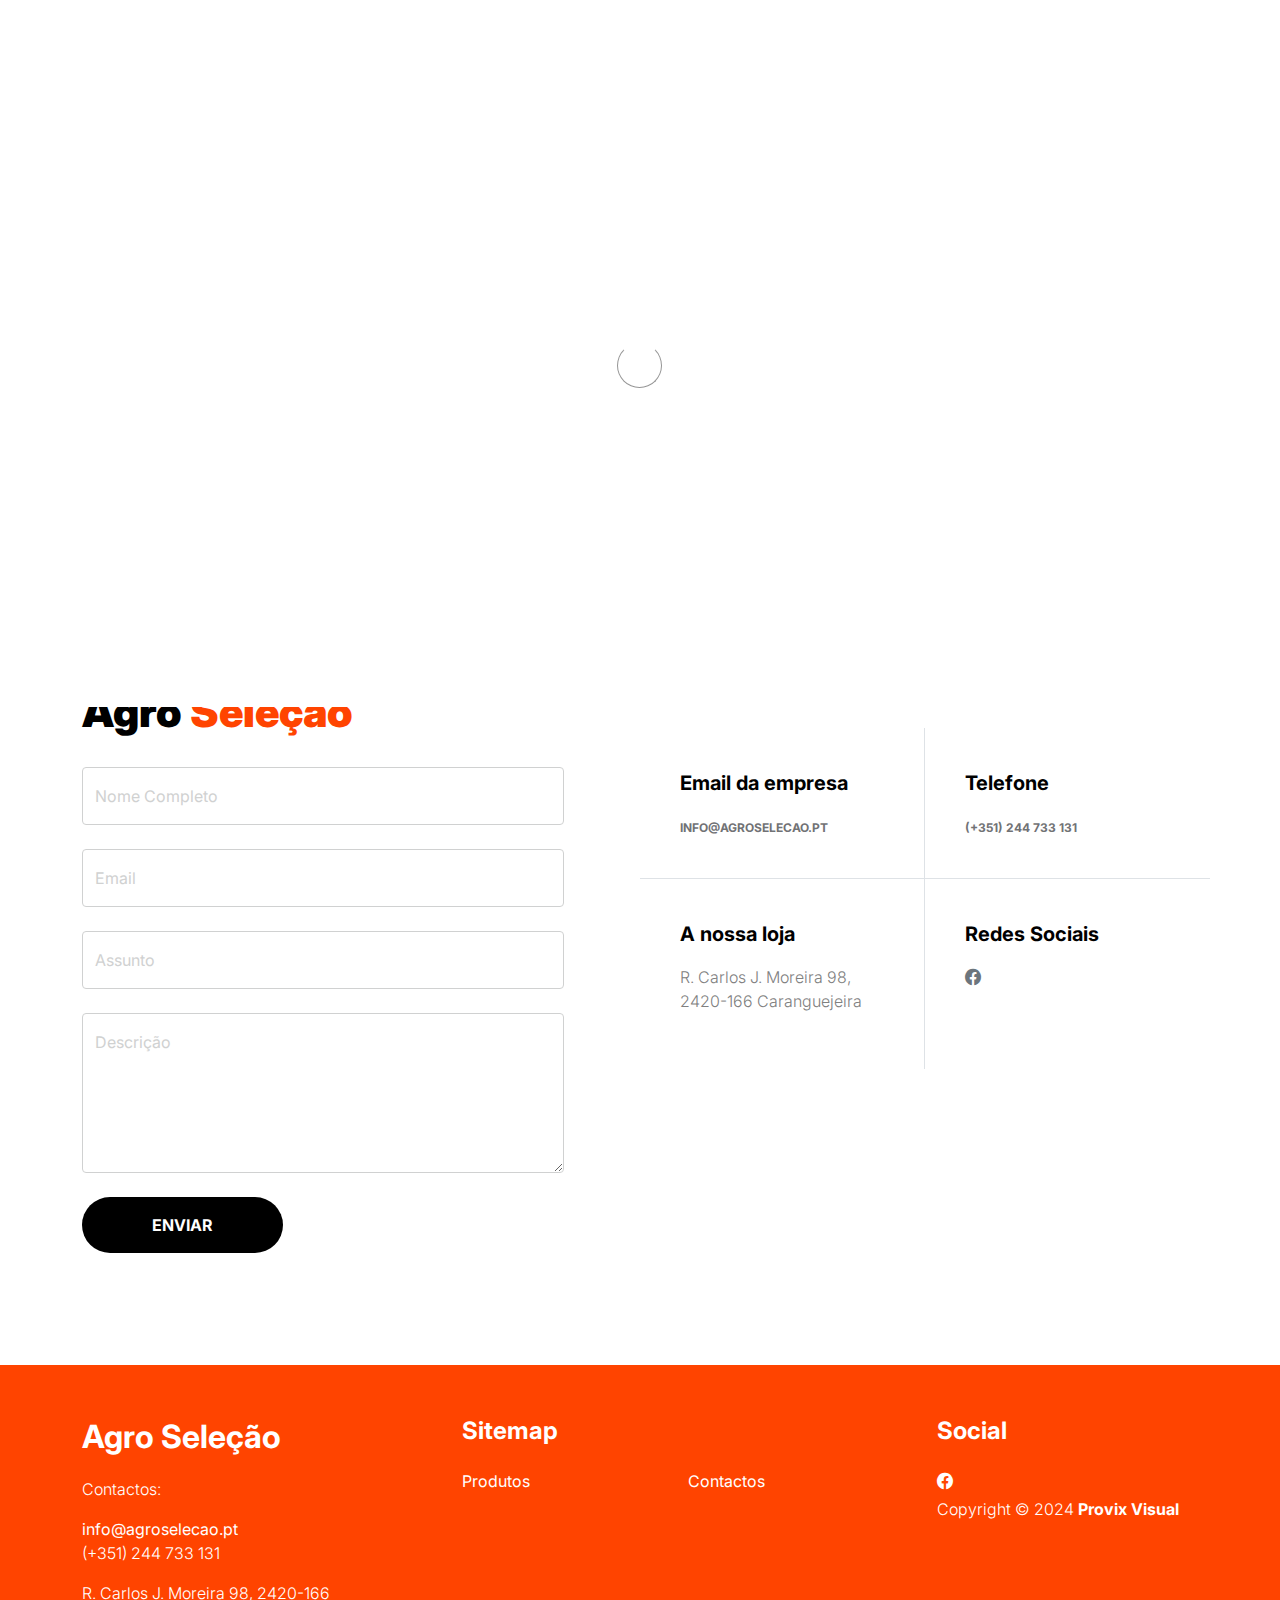
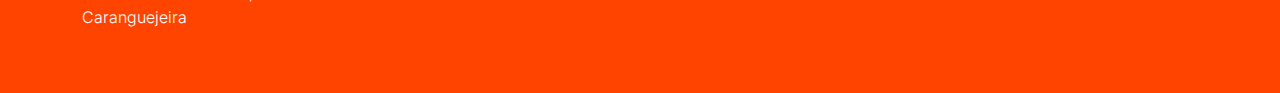
<file: contact.html>
<!doctype html>
<html lang="en">
    <head>
        <meta charset="utf-8">
        <meta name="viewport" content="width=device-width, initial-scale=1">

        <meta name="description" content="">
        <meta name="author" content="">

        <title>AgroSeleção - Contactos</title>

        <!-- CSS FILES -->
        <link rel="preconnect" href="https://fonts.googleapis.com">

        <link rel="preconnect" href="https://fonts.gstatic.com" crossorigin>

        <link href="https://fonts.googleapis.com/css2?family=Inter:wght@100;300;400;700;900&display=swap" rel="stylesheet">

        <link href="css/bootstrap.min.css" rel="stylesheet">
        <link href="css/bootstrap-icons.css" rel="stylesheet">

        <link rel="stylesheet" href="css/slick.css"/>

        <link href="css/tooplate-little-fashion.css" rel="stylesheet">
        
<!--

Tooplate 2127 Little Fashion

https://www.tooplate.com/view/2127-little-fashion

-->
    </head>
    
    <body>
        <div class="banner">
            <span>Oferta Especial na compra de Pallets</span>
            <a href="products.html#produto-destaque" class="button">Saber Mais</a>
        </div>

        <section class="preloader">
            <div class="spinner">
                <span class="sk-inner-circle"></span>
            </div>
        </section>
    
        <main>

            <nav class="navbar navbar-expand-lg">
                <div class="container">
                    <button class="navbar-toggler" type="button" data-bs-toggle="collapse" data-bs-target="#navbarNav" aria-controls="navbarNav" aria-expanded="false" aria-label="Toggle navigation">
                        <span class="navbar-toggler-icon"></span>
                    </button>

                    <a class="navbar-brand" href="index.html">
                        <img src="images/logo.png" alt="Agro Seleção" style="height: 45px;">
                    </a>                    
                    

                    <div class="d-lg-none">
                        <a href="sign-in.html" class="bi-person custom-icon me-3"></a>

                        <a href="product-detail.html" class="bi-bag custom-icon"></a>
                    </div>

                    <div class="collapse navbar-collapse" id="navbarNav">
                        <ul class="navbar-nav mx-auto">
                            <li class="nav-item">
                                <a class="nav-link active" href="index.html">Início</a>
                            </li>

                            <li class="nav-item">
                                <a class="nav-link" href="products.html">Produtos</a>
                            </li>

                            <li class="nav-item">
                                <a class="nav-link" href="contact.html">Contactos</a>
                            </li>
                        </ul>
                    </div>
                </div>
            </nav>

            <header class="site-header section-padding-img site-header-image">
                <div class="container">
                    <div class="row">

                        <div class="col-lg-10 col-12 header-info">
                            <h1>
                                <span class="d-block text-primary">Contacta</span>
                                <span class="d-block text-dark">a nossa Equipa</span>
                            </h1>
                        </div>
                    </div>
                </div>

                <img src="images/equipa.jpg" class="header-image img-fluid" alt="">
            </header>

            <section class="contact section-padding">
                <div class="container">
                    <div class="row">
                        
                        <div class="col-lg-6 col-12">
                            <h2 class="mb-4">Agro <span>Seleção</span></h2>

                            <form class="contact-form me-lg-5 pe-lg-3" role="form">

                                <div class="form-floating">
                                    <input type="text" name="name" id="name" class="form-control" placeholder="Full name" required>

                                    <label for="name">Nome Completo</label>
                                </div>

                                <div class="form-floating my-4">
                                    <input type="email" name="email" id="email" pattern="[^ @]*@[^ @]*" class="form-control" placeholder="Email address" required>

                                    <label for="email">Email</label>
                                </div>
                                
                                <div class="form-floating my-4">
                                    <input type="subject" name="subject" id="subject"class="form-control" placeholder="Subject" required>

                                    <label for="subject">Assunto</label>
                                </div>

                                <div class="form-floating mb-4">
                                    <textarea id="message" name="message" class="form-control" placeholder="Leave a comment here" required style="height: 160px"></textarea>

                                    <label for="message">Descrição</label>
                                </div>

                                <div class="col-lg-5 col-6">
                                    <button type="submit" class="form-control">Enviar</button>
                                </div>
                            </form>
                        </div>

                        <div class="col-lg-6 col-12 mt-5 ms-auto">
                            <div class="row">
                                <div class="col-6 border-end contact-info">
                                    <h6 class="mb-3">Email da empresa</h6>

                                    <a href="mailto:info@agroselecao.pt" class="custom-link">
                                        info@agroselecao.pt
                                        <i class="bi-arrow-right ms-2"></i>
                                    </a>
                                </div>

                                <div class="col-6 contact-info">
                                	<h6 class="mb-3">Telefone</h6>

                                    <a href="" class="custom-link">
                                        (+351) 244 733 131
                                        <i class="bi-arrow-right ms-2"></i>
                                    </a>
                                </div>

                                <div class="col-6 border-top border-end contact-info">
                                    <h6 class="mb-3">A nossa loja</h6>

                                    <p class="copyright-text" style="color: grey;">R. Carlos J. Moreira 98, 2420-166 Caranguejeira</p>
                                </div>

                                <div class="col-6 border-top contact-info">
                                    <h6 class="mb-3">Redes Sociais</h6>

                                    <ul class="social-icon">

                                        <li><a href="#" class="social-icon-link bi-facebook"></a></li>
                                    </ul>
                                </div>
                            </div>
                        </div>

                    </div>
                </div>
            </section>
        </main>

        <footer class="site-footer" style="color: white;">
            <div class="container">
                <div class="row">
        
                    <div class="col-lg-3 col-10 me-auto mb-4">
                        <h4 class="text-white mb-3">Agro Seleção</h4>
                        <p class="copyright-text" style="color: white;">Contactos:</p>
                        <a href="mailto:info@agroselecao.pt" class="copyright-text" style="color: white;">
                            info@agroselecao.pt
                        </a>
                        <p class="copyright-text" style="color: white;">(+351) 244 733 131</p>
                        <p class="copyright-text" style="color: white;">R. Carlos J. Moreira 98, 2420-166 Caranguejeira</p>
        
                        
                        <br>
                    </div>
        
                    <div class="col-lg-5 col-8">
                        <h5 class="text-white mb-3">Sitemap</h5>
        
                        <ul class="footer-menu d-flex flex-wrap">
                            <li class="footer-menu-item"><a href="about.html" class="footer-menu-link" style="color: white;">Produtos</a></li>
                            <li class="footer-menu-item"><a href="#" class="footer-menu-link" style="color: white;">Contactos</a></li>
                        </ul>
                    </div>
        
                    <div class="col-lg-3 col-4">
                        <h5 class="text-white mb-3">Social</h5>
        
                        <ul class="social-icon">
                            <li><a href="#" class="social-icon-link bi-facebook" style="color: white;"></a></li>
                        </ul>
                        <p class="copyright-text" style="color: white;">Copyright © 2024 <strong>Provix Visual</strong></p>
                    </div>
        
                </div>
            </div>
        </footer>

        <!-- JAVASCRIPT FILES -->
        <script src="js/jquery.min.js"></script>
        <script src="js/bootstrap.bundle.min.js"></script>
        <script src="js/Headroom.js"></script>
        <script src="js/jQuery.headroom.js"></script>
        <script src="js/slick.min.js"></script>
        <script src="js/custom.js"></script>
    </body>
</html>
</file>
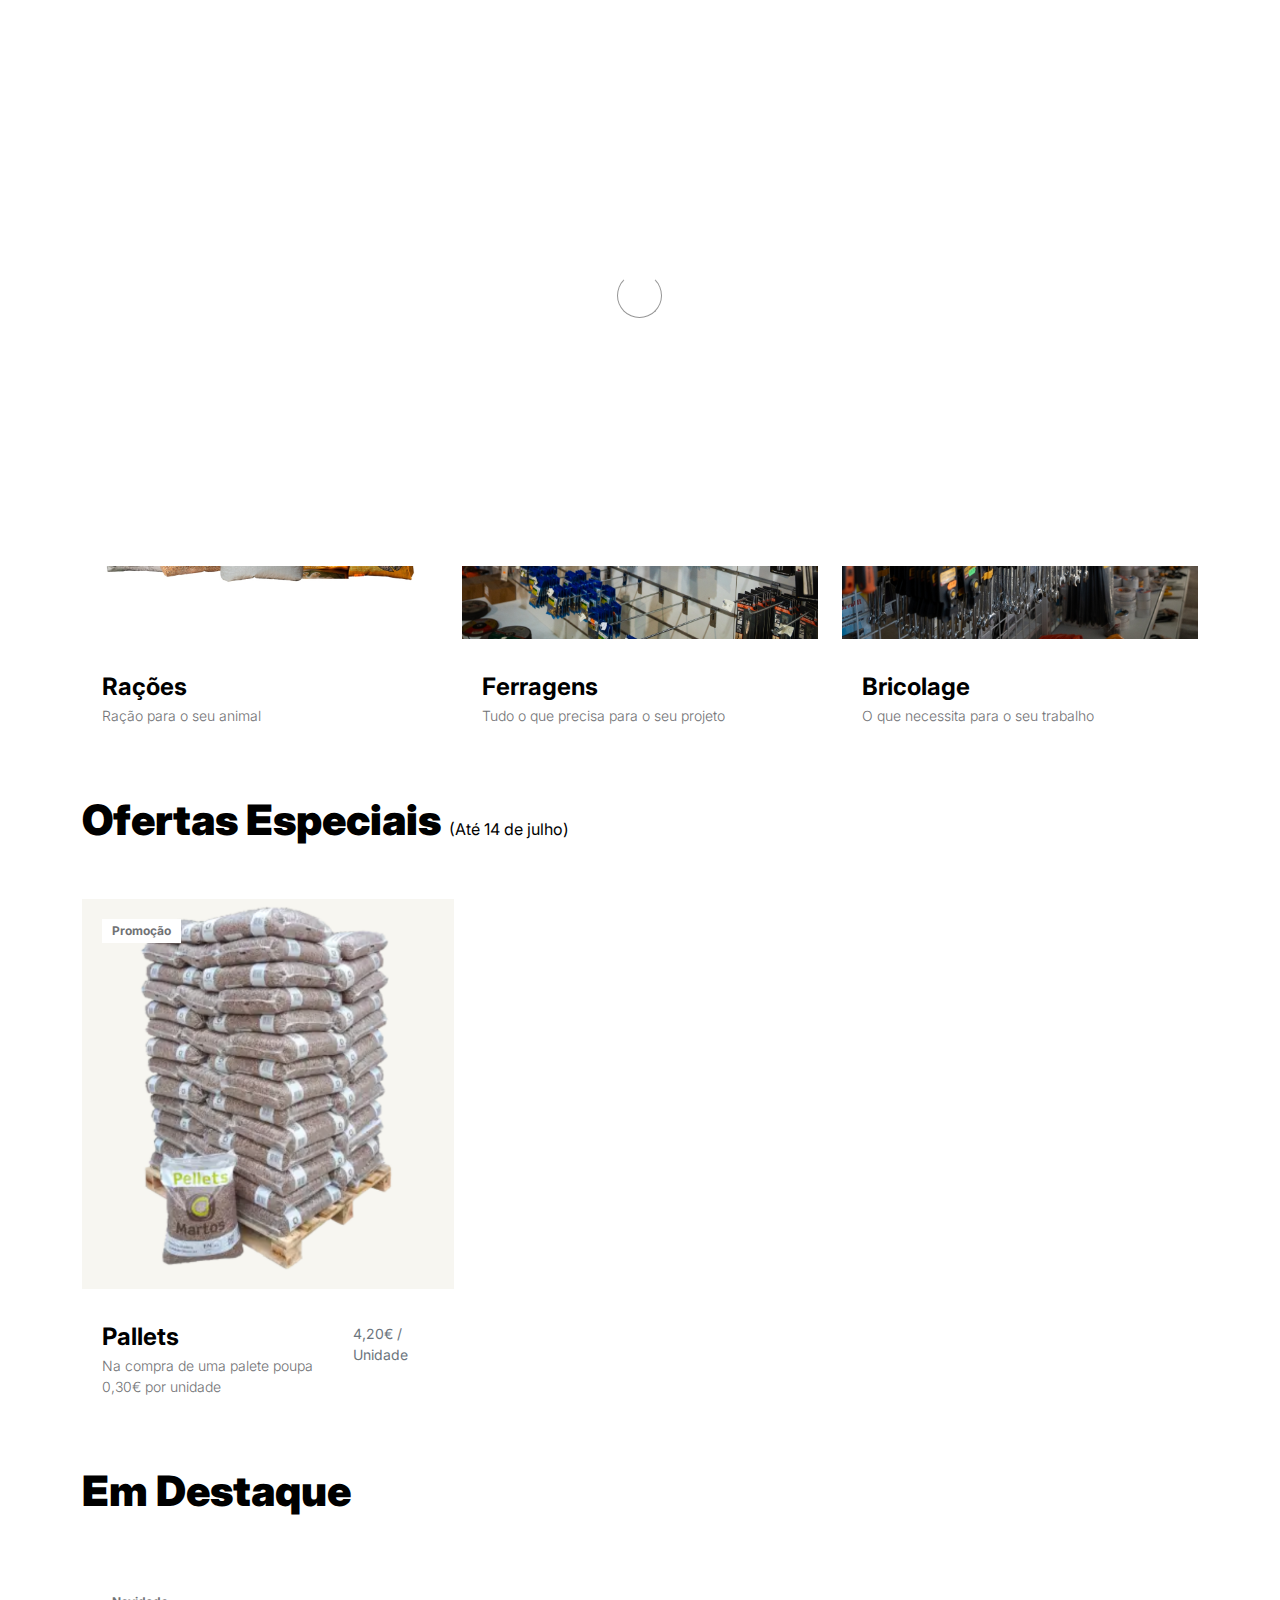
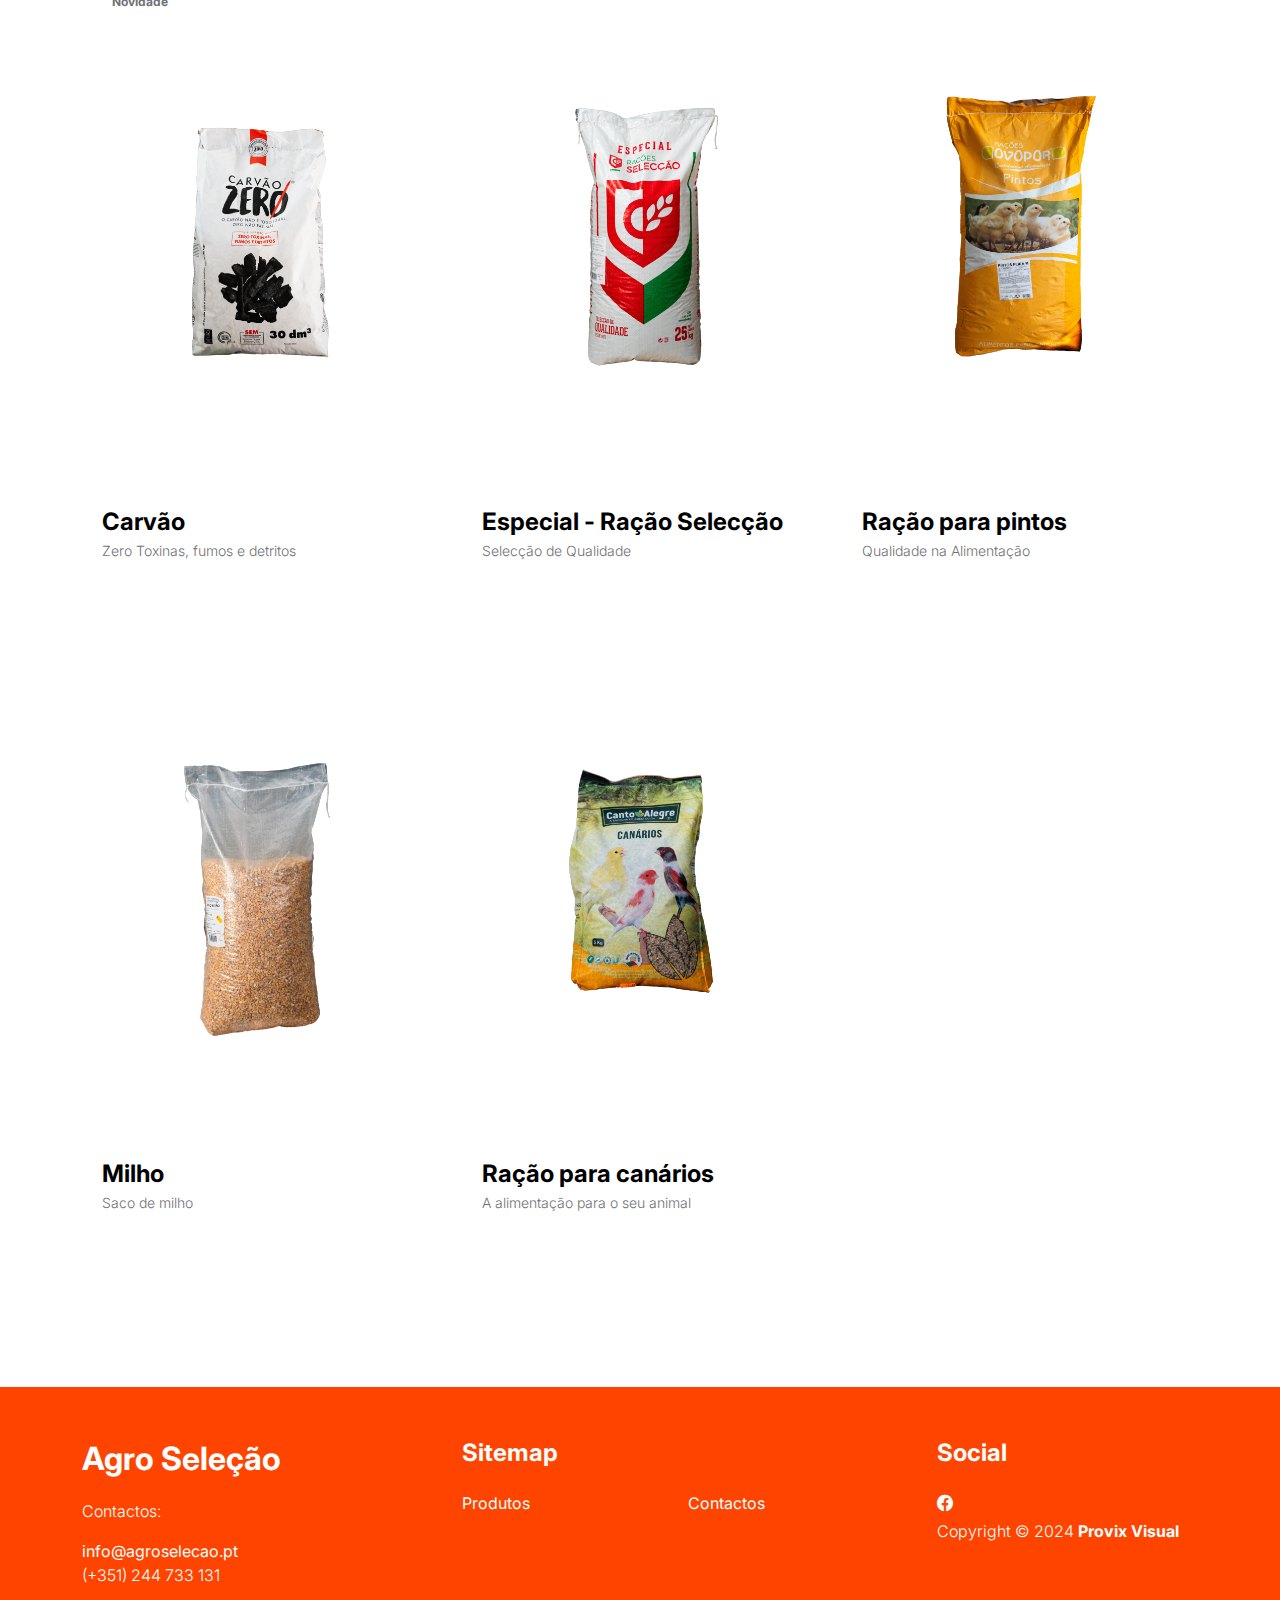
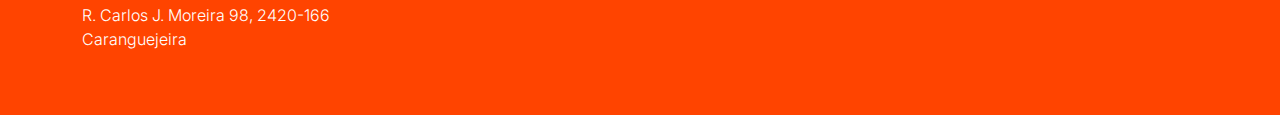
<file: products.html>
<!doctype html>
<html lang="en">
    <head>
        <meta charset="utf-8">
        <meta name="viewport" content="width=device-width, initial-scale=1">

        <meta name="description" content="">
        <meta name="author" content="">

        <title>AgroSeleção - Produtos</title>

        <!-- CSS FILES -->
        <link rel="preconnect" href="https://fonts.googleapis.com">

        <link rel="preconnect" href="https://fonts.gstatic.com" crossorigin>

        <link href="https://fonts.googleapis.com/css2?family=Inter:wght@100;300;400;700;900&display=swap" rel="stylesheet">

        <link href="css/bootstrap.min.css" rel="stylesheet">
        <link href="css/bootstrap-icons.css" rel="stylesheet">

        <link rel="stylesheet" href="css/slick.css"/>

        <link href="css/tooplate-little-fashion.css" rel="stylesheet">
    
    </head>
    
    <body>
        <div class="banner">
            <span>Oferta Especial na compra de Pallets</span>
            <a href="#produto-destaque" class="button">Saber Mais</a>
        </div>

        <section class="preloader">
            <div class="spinner">
                <span class="sk-inner-circle"></span>
            </div>
        </section>
    
        <main>

            <nav class="navbar navbar-expand-lg">
                <div class="container">
                    <button class="navbar-toggler" type="button" data-bs-toggle="collapse" data-bs-target="#navbarNav" aria-controls="navbarNav" aria-expanded="false" aria-label="Toggle navigation">
                        <span class="navbar-toggler-icon"></span>
                    </button>

                    <a class="navbar-brand" href="index.html">
                        <img src="images/logo.png" alt="Agro Seleção" style="height: 45px;">
                    </a>                    
                    

                    <div class="d-lg-none">
                        <a href="sign-in.html" class="bi-person custom-icon me-3"></a>

                        <a href="product-detail.html" class="bi-bag custom-icon"></a>
                    </div>

                    <div class="collapse navbar-collapse" id="navbarNav">
                        <ul class="navbar-nav mx-auto">
                            <li class="nav-item">
                                <a class="nav-link active" href="index.html">Início</a>
                            </li>

                            <li class="nav-item">
                                <a class="nav-link" href="products.html">Produtos</a>
                            </li>

                            <li class="nav-item">
                                <a class="nav-link" href="contact.html">Contactos</a>
                            </li>
                        </ul>
                    </div>
                </div>
            </nav>

            <section class="products section-padding">
                <div class="container">
                    <div class="row">
                        
                        <div class="col-12" style="margin-top: 60px">
                            <h2 class="mb-5">Categorias</h2>
                        </div>

                        <div class="col-lg-4 col-12 mb-3">
                            <div class="product-thumb">
                                    <img src="images/categorias/racao.jpg" class="img-fluid product-image" alt="">

                                <div class="product-info d-flex">
                                    <div>
                                        <h5 class="product-title mb-0">
                                            <a class="product-title-link">Rações</a>
                                        </h5>

                                        <p class="product-p">Ração para o seu animal</p>
                                    </div>
                                </div>
                            </div>
                        </div>

                        <div class="col-lg-4 col-12 mb-3">
                            <div class="product-thumb">
                                    <img src="images/categorias/ferrgem.jpg" class="img-fluid product-image" alt="">                        

                                <div class="product-info d-flex">
                                    <div>
                                        <h5 class="product-title mb-0">
                                            <a class="product-title-link">Ferragens</a>
                                        </h5>

                                        <p class="product-p">Tudo o que precisa para o seu projeto</p>
                                    </div>

                                </div>
                            </div>
                        </div>

                        <div class="col-lg-4 col-12">
                            <div class="product-thumb">
                                    <img src="images/categorias/bricolage.jpg" class="img-fluid product-image" alt="">


                                <div class="product-info d-flex">
                                    <div>
                                        <h5 class="product-title mb-0">
                                            <a class="product-title-link">Bricolage</a>
                                        </h5>

                                        <p class="product-p">O que necessita para o seu trabalho</p>
                                    </div>

                                </div>
                            </div>
                        </div>

                        <div  id="produto-destaque"  class="col-12">
                            <h2 class="mb-5">Ofertas Especiais  <span class="special-offer-date">(Até 14 de julho)</span></h2>
                        </div>
                        

                        <div class="center-content">
                            <div class="col-lg-4 col-12 mb-3">
                                <div class="product-thumb">
                                    <img src="images/oferta especial/palete.png" class="img-fluid product-image" alt="">
                                    
                                    <div class="product-top d-flex">
                                        <span class="product-alert">Promoção</span>
                                    </div>

                                    <div class="product-info d-flex">
                                        <div>
                                            <h5 class="product-title mb-0">
                                                <a class="product-title-link">Pallets</a>
                                            </h5>
                        
                                            <p class="product-p">Na compra de uma palete poupa 0,30€ por unidade</p>
                                        </div>
                                        <small class="product-price text-muted ms-auto mt-auto mb-5">4,20€ / Unidade</small>
                                    </div>
                                
                                </div>
                            </div>
                        </div>

        

                        <div class="col-12">
                            <h2 class="mb-5">Em Destaque</h2>
                        </div>

                        <div class="col-lg-4 col-12 mb-3">
                            <div class="product-thumb">
                                    <img src="images/destaques/carvao.png" class="img-fluid product-image" alt="">
                                    <div class="product-top d-flex">
                                        <span class="product-alert me-auto">Novidade</span>
                                    </div>

                                <div class="product-info d-flex">
                                    <div>
                                        <h5 class="product-title mb-0">
                                            <a class="product-title-link">Carvão</a>
                                        </h5>

                                        <p class="product-p">Zero Toxinas, fumos e detritos</p>
                                    </div>
                                </div>
                            </div>
                        </div>

                        <div class="col-lg-4 col-12 mb-3">
                            <div class="product-thumb">
                                    <img src="images/destaques/seleccao.png" class="img-fluid product-image" alt="">

                                <div class="product-info d-flex">
                                    <div>
                                        <h5 class="product-title mb-0">
                                            <a  class="product-title-link">Especial - Ração Selecção</a>
                                        </h5>

                                        <p class="product-p">Selecção de Qualidade</p>
                                    </div>
                                </div>
                            </div>
                        </div>

                        <div class="col-lg-4 col-12 mb-3">
                            <div class="product-thumb">
                                    <img src="images/destaques/ovopor_pintos.png" class="img-fluid product-image" alt="">

                                <div class="product-info d-flex">
                                    <div>
                                        <h5 class="product-title mb-0">
                                            <a class="product-title-link">Ração para pintos</a>
                                        </h5>

                                        <p class="product-p">Qualidade na Alimentação</p>
                                    </div>
                                </div>
                            </div>
                        </div>

                        <div class="col-lg-4 col-12 mb-3">
                            <div class="product-thumb">
                                    <img src="images/destaques/milho.png" class="img-fluid product-image" alt="">

                                <div class="product-info d-flex">
                                    <div>
                                        <h5 class="product-title mb-0">
                                            <a class="product-title-link">Milho</a>
                                        </h5>

                                        <p class="product-p">Saco de milho</p>
                                    </div>
                                </div>
                            </div>
                        </div>

                        <div class="col-lg-4 col-12 mb-3">
                            <div class="product-thumb">
                                    <img src="images/destaques/canarios.png" class="img-fluid product-image" alt="">

                                <div class="product-info d-flex">
                                    <div>
                                        <h5 class="product-title mb-0">
                                            <a class="product-title-link">Ração para canários</a>
                                        </h5>

                                        <p class="product-p">A alimentação para o seu animal</p>
                                    </div>
                                </div>
                            </div>
                        </div>

                    </div>
                </div>
            </section>

        </main>

        <footer class="site-footer" style="color: white;">
            <div class="container">
                <div class="row">
        
                    <div class="col-lg-3 col-10 me-auto mb-4">
                        <h4 class="text-white mb-3">Agro Seleção</h4>
                        <p class="copyright-text" style="color: white;">Contactos:</p>
                        <a href="mailto:info@agroselecao.pt" class="copyright-text" style="color: white;">
                            info@agroselecao.pt
                        </a>
                        <p class="copyright-text" style="color: white;">(+351) 244 733 131</p>
                        <p class="copyright-text" style="color: white;">R. Carlos J. Moreira 98, 2420-166 Caranguejeira</p>
        
                        
                        <br>
                    </div>
        
                    <div class="col-lg-5 col-8">
                        <h5 class="text-white mb-3">Sitemap</h5>
        
                        <ul class="footer-menu d-flex flex-wrap">
                            <li class="footer-menu-item"><a href="about.html" class="footer-menu-link" style="color: white;">Produtos</a></li>
                            <li class="footer-menu-item"><a href="#" class="footer-menu-link" style="color: white;">Contactos</a></li>
                        </ul>
                    </div>
        
                    <div class="col-lg-3 col-4">
                        <h5 class="text-white mb-3">Social</h5>
        
                        <ul class="social-icon">
                            <li><a href="#" class="social-icon-link bi-facebook" style="color: white;"></a></li>
                        </ul>
                        <p class="copyright-text" style="color: white;">Copyright © 2024 <strong>Provix Visual</strong></p>
                    </div>
        
                </div>
            </div>
        </footer>

        <!-- JAVASCRIPT FILES -->
        <script src="js/jquery.min.js"></script>
        <script src="js/bootstrap.bundle.min.js"></script>
        <script src="js/Headroom.js"></script>
        <script src="js/jQuery.headroom.js"></script>
        <script src="js/slick.min.js"></script>
        <script src="js/custom.js"></script>

    </body>
</html>
</file>
<file: css/tooplate-little-fashion.css>
/*

Tooplate 2127 Little Fashion

https://www.tooplate.com/view/2127-little-fashion

*/


/*---------------------------------------
  CUSTOM PROPERTIES ( VARIABLES )             
-----------------------------------------*/
:root {
  --white-color:                #FFFFFF;
  --primary-color:              #FF4400;
  --section-bg-color:           #f0f8ff;
  --dark-color:                 #000000;
  --grey-color:                 #d0d1d1;
  --p-color:                    #717275;

  --body-font-family:           'Inter', sans-serif;

  --h5-font-size:               24px;
  --p-font-size:                20px;
  --copyright-text-font-size:   16px;
  --product-link-font-size:     14px;
  --custom-link-font-size:      12px;

  --font-weight-thin:           100;
  --font-weight-light:          300;
  --font-weight-normal:         400;
  --font-weight-bold:           700;
  --font-weight-black:          900;
}

body,
html {
  height: 100%;
}

html {
  scroll-behavior: smooth;
}

@media screen and (prefers-reduced-motion: reduce) {
  html {
    scroll-behavior: auto;
  }
}

body {
    background: var(--white-color);
    font-family: var(--body-font-family);    
    position: relative;
}

/*---------------------------------------
  TYPOGRAPHY               
-----------------------------------------*/

h2,
h3,
h4,
h5,
h6 {
  color: var(--dark-color);
  line-height: inherit;
}

h1,
h2,
h3,
h4,
h5,
h6 {
  font-weight: var(--font-weight-bold);
}

h1,
h2 {
  font-weight: var(--font-weight-black);
}

h1 {
  font-size: 64px;
  line-height: normal;
}

h2 {
  font-size: 42px;
}

h3 {
  font-size: 36px;
}

h4 {
  font-size: 32px;
}

h5 {
  font-size: 24px;
}

h6 {
  font-size: 20px;
}

p {
  color: var(--p-color);
  font-size: var(--p-font-size);
  font-weight: var(--font-weight-light);
}

a, 
button {
  touch-action: manipulation;
  transition: all 0.3s;
}

a {
  color: var(--p-color);
  text-decoration: none;
}

a:hover {
  color: var(--primary-color);
}

.text-primary {
  color: var(--primary-color) !important;
}

::selection {
  background: var(--primary-color);
  color: var(--white-color);
}

/*---------------------------------------
  CUSTOM LINK               
-----------------------------------------*/
.custom-link {
  color: var(--p-color);
  font-size: var(--custom-link-font-size);
  font-weight: var(--font-weight-bold);
  text-transform: uppercase;
  position: relative;
}

.custom-link i {
  position: absolute;
  opacity: 0;
  bottom: 0;
  left: 100%;
  transition: all 0.3s;
  line-height: normal;
}

.custom-link:hover i {
  opacity: 1;
  left: 101%;
}

.lead {
  font-size: 1.5rem;
  font-weight: var(--font-weight-thin);
}

b,
strong {
  font-weight: var(--font-weight-bold);
}

/*---------------------------------------
  PRE LOADER               
-----------------------------------------*/
.preloader {
  position: fixed;
  top: 0;
  left: 0;
  width: 100%;
  height: 100%;
  z-index: 99999;
  display: flex;
  flex-flow: row nowrap;
  justify-content: center;
  align-items: center;
  background: none repeat scroll 0 0 var(--white-color);
}

.spinner {
  border: 1px solid transparent;
  border-radius: 5px;
  position: relative;
}

.spinner::before {
  content: '';
  box-sizing: border-box;
  position: absolute;
  top: 50%;
  left: 50%;
  width: 45px;
  height: 45px;
  margin-top: -10px;
  margin-left: -23px;
  border-radius: 50%;
  border: 1px solid #959595;
  border-top-color: var(--white-color);
  animation: spinner .9s linear infinite;
}

@keyframes spinner {
  to {transform: rotate(360deg);}
}

/*---------------------------------------
  CUSTOM BUTTON & ICON              
-----------------------------------------*/
.custom-btn {
  background: var(--primary-color);
  border-radius: 50px;
  color: var(--white-color);
  font-size: var(--copyright-text-font-size);
  text-transform: uppercase;
  padding: 16.50px 20px;
}

.social-btn {
  background: transparent;
  border: 1px solid var(--grey-color);
  color: var(--dark-color);
  text-transform: none;
}

.social-btn:hover {
  border-color: transparent;
}

.cart-form-select {
  border-radius: 0;
  padding-top: 15px;
  padding-bottom: 15px;
}

.cart-btn {
  border-radius: 0;
  width: 100%;
  font-size: var(--product-link-font-size);
}

.custom-btn:hover,
.slick-slideshow .custom-btn:hover {
  background: #FFA07A;
  color: var(--white-color);
}

.custom-icon {
  color: var(--p-color);
  font-size: 24px;
}

.custom-icon {
  display: inline-block;
  vertical-align: middle;
}

.bi-bag.custom-icon {
  font-size: 17px;
}

.featured-icon {
  color: var(--grey-color);
  font-size: 52px;
}

/*---------------------------------------
  DIV SEPARATOR               
-----------------------------------------*/
.div-separator {
  position: relative;
}

.div-separator::before {
  content: "";
  height: 1px;
  background: var(--grey-color);
  display: block;
  width: 100%;
}

.div-separator span {
  position: absolute;
  top: 50%;
  margin-left: -22.5px;
  left: 50%;
  text-align: center;
  background: var(--white-color);
  margin-top: -11px;
  color: var(--dark-color);
  font-weight: var(--font-weight-bold);
  font-size: 14px;
  width: 35px;
  text-transform: uppercase;
}

/*---------------------------------------
  FULL IMAGE               
-----------------------------------------*/
.full-image-img {
  display: block;
  position: absolute;
  z-index: -1;
  right: 0;
  width: 100%;
  bottom: -120px;
  min-width: 650px;
}

@media (min-width: 1600px) {
  .full-image-img {
    bottom: -200px;
  }
}

/*---------------------------------------
  NAVIGATION               
-----------------------------------------*/
.navbar {
  background: var(--white-color);
  position: fixed;
  top: 0;
  right: 0;
  left: 0;
  padding: 25px 0;
  z-index: 2;
  will-change: transform;
  transition: transform 300ms linear;
}

.navbar span, h2 span, h4 span {
	color: var(--primary-color);
}

.navbar.headroom--not-top {
  padding: 20px 0;
}

.headroom--pinned {
  transform: translate(0, 0);
}

.headroom--unpinned {
  transform: translate(0, -150%);
}

.navbar-brand {
  color: var(--dark-color);
  font-size: 24px;
  font-weight: var(--font-weight-light);
  margin: 0;
  padding: 0;
}

.navbar-expand-lg .navbar-nav .nav-link {
  display: inline-block;
  padding: 0;
  margin-right: 1.5rem;
  margin-left: 1.5rem;
}

.nav-link {
  color: var(--p-color);
  font-size: 16px;
  position: relative;
}

.navbar .nav-link::after {
  position: absolute;
  top: 100%;
  left: 0;
  width: 100%;
  height: 2px;
  background: var(--grey-color);
  content: '';
  opacity: 0;
  -webkit-transition: opacity 0.3s, -webkit-transform 0.3s;
  -moz-transition: opacity 0.3s, -moz-transform 0.3s;
  transition: opacity 0.3s, transform 0.3s;
  -webkit-transform: translateY(10px);
  -moz-transform: translateY(10px);
  transform: translateY(10px);
}

.navbar .nav-link.active::after, 
.navbar .nav-link:hover::after {
  opacity: 1;
  -webkit-transform: translateY(0px);
  -moz-transform: translateY(0px);
  transform: translateY(0px);
}

.navbar .nav-link.active,
.navbar .nav-link:hover {
  color: var(--primary-color);
}

.nav-link:focus, 
.nav-link:hover {
  color: var(--p-color);
}

.navbar-toggler {
  border: 0;
  padding: 0;
  cursor: pointer;
  margin: 0;
  width: 30px;
  height: 35px;
  outline: none;
}

.navbar-toggler:focus {
  outline: none;
  box-shadow: none;
}

.navbar-toggler[aria-expanded="true"] .navbar-toggler-icon {
  background: transparent;
}

.navbar-toggler[aria-expanded="true"] .navbar-toggler-icon:before,
.navbar-toggler[aria-expanded="true"] .navbar-toggler-icon:after {
  transition: top 300ms 50ms ease, -webkit-transform 300ms 350ms ease;
  transition: top 300ms 50ms ease, transform 300ms 350ms ease;
  transition: top 300ms 50ms ease, transform 300ms 350ms ease, -webkit-transform 300ms 350ms ease;
  top: 0;
}

.navbar-toggler[aria-expanded="true"] .navbar-toggler-icon:before {
  transform: rotate(45deg);
}

.navbar-toggler[aria-expanded="true"] .navbar-toggler-icon:after {
  transform: rotate(-45deg);
}

.navbar-toggler .navbar-toggler-icon {
  background: var(--dark-color);
  transition: background 10ms 300ms ease;
  display: block;
  width: 30px;
  height: 2px;
  position: relative;
}

.navbar-toggler .navbar-toggler-icon::before,
.navbar-toggler .navbar-toggler-icon::after {
  transition: top 300ms 350ms ease, -webkit-transform 300ms 50ms ease;
  transition: top 300ms 350ms ease, transform 300ms 50ms ease;
  transition: top 300ms 350ms ease, transform 300ms 50ms ease, -webkit-transform 300ms 50ms ease;
  position: absolute;
  right: 0;
  left: 0;
  background: var(--dark-color);
  width: 30px;
  height: 2px;
  content: '';
}

.navbar-toggler .navbar-toggler-icon:before {
  top: -8px;
}

.navbar-toggler .navbar-toggler-icon:after {
  top: 8px;
}

/*---------------------------------------
  SITE HEADER              
-----------------------------------------*/
.site-header {
  background-color: var(--section-bg-color);
  position: relative;
  overflow: hidden;
  margin-top: 86px;
}

.site-header.section-padding {
  padding-top: 7rem;
  padding-bottom: 7rem;
}

.site-header.section-padding-img {
  padding-top: 10rem;
  padding-bottom: 10rem;
}

.header-image {
  position: absolute;
  top: 0;
  right: 0;
  width: 50%;
  height: 100%;
  object-fit: cover;
}

/*---------------------------------------
  SLICK SLIDESHOW               
-----------------------------------------*/
@media (min-width: 992px) {
  .slick-slideshow {
    height: 100vh;
  }
}

.slick-slideshow {
  margin-top: 86px;
}

.slick-title {
  color: var(--white-color);
}

.slick-custom {
  position: relative;
}

.slick-custom img {
  width: 100%;
  object-fit: cover;
}

.slick-bottom {
  background: linear-gradient(to top, var(--dark-color), transparent 90%);
  position: absolute;
  z-index: 2;
  bottom: 0;
  right: 0;
  left: 0;
  width: 100%;
  height: 100%;
}

.slick-bottom .container {
  position: absolute;
  top: 40%;
  left: 50%;
  transform: translate(-50%, -40%);
}

.slick-overlay {
  background: linear-gradient(to top, #000, transparent 120%);
  position: absolute;
  top: 0;
  right: 0;
  bottom: 0;
  left: 0;
}

.slick-slideshow .custom-btn {
  font-weight: var(--font-weight-bold);
  display: inline-block;
  padding-right: 32px;
  padding-left: 32px;
}

@media (min-width: 576px) {
  .slick-slideshow .slick-dots {
    max-width: 540px;
  }
}

@media (min-width: 768px) {
  .slick-slideshow .slick-dots {
    max-width: 720px;
  }
}

@media (min-width: 992px) {
  .slick-slideshow .slick-dots {
    max-width: 960px;
  }
}

@media (min-width: 1200px) {
  .slick-slideshow .slick-dots {
    max-width: 1140px;
  }
}

@media (min-width: 1400px) {
  .slick-slideshow .slick-dots {
    max-width: 1320px;
  }
}

.slick-slideshow .slick-dots {
  position: absolute;
  z-index: 2;
  top: 50%;
  left: 0;
  right: 0;
  transform: translate(0, -50%);
  margin: 0 auto;
  padding: 0;
}

.slick-slideshow .slick-dots li {
  background: transparent;
  border: 5px solid rgba(255, 255, 255, 0.35);
  border-radius: 100%;
  display: block;
  width: 30px;
  height: 30px;
  margin: 10px;
  padding: 5px;
  margin-left: auto;
  cursor: pointer;
}

.slick-slideshow .slick-dots button {
  background: transparent;
  border: none;
  color: transparent;
  display: block;
  width: 100%;
  height: 0;
  margin: 0;
  padding: 0;
  outline: none;
  height: 0;
}

.slick-slideshow .slick-dots li:hover,
.slick-slideshow .slick-dots .slick-active {
  background: var(--white-color);
}

/*---------------------------------------
  CUSTOM CIRCLE IMAGES               
-----------------------------------------*/

.custom-circle-image {
  border-radius: 100px;
  width: 55px;
  height: 55px;
}

.custom-circle-image.team-image {
  width: 85px;
  height: 85px;
}

/*---------------------------------------
  TESTIMONIAL               
-----------------------------------------*/
.slick-testimonial .slick-list,
.slick-testimonial .slick-track {
  height: 100%;
}

.slick-testimonial {
  margin: auto;
}

.slick-testimonial-caption {
  quotes: '❝' '❞';
  position: relative;
  padding: 5rem 7rem;
}

.slick-testimonial-caption::before {
  content: open-quote;
  display: inline-block;
  color: var(--primary-color);
  font-family: auto;
  font-size: 100px;
  height: 0;
  position: absolute;
  top: 0;
  left: 0;
}

.slick-testimonial .slick-dots {
  text-align: center;
}

.slick-testimonial .slick-dots li {
  background: var(--grey-color);
  display: inline-block;
  vertical-align: top;
  width: 16%;
  height: 1px;
}

.slick-testimonial .slick-dots button {
  background: transparent;
  border: none;
  color: transparent;
  display: block;
  width: 100%;
  height: 0;
  margin: 0;
  padding: 0;
}

.slick-testimonial .slick-dots li:hover,
.slick-testimonial .slick-dots .slick-active {
  background: var(--dark-color);
}

/*---------------------------------------
  SECTION               
-----------------------------------------*/
section {
  content-visibility: auto;
  contain-intrinsic-size: 700px;
}

.section-padding {
  padding-top: 7rem;
  padding-bottom: 7rem;
}

.featured {
  background: var(--section-bg-color);
}

/*---------------------------------------
  ABOUT               
-----------------------------------------*/
.about .nav-pills .nav-item {
  width: 100%;
}

.about .nav-pills .nav-link {
  color: var(--grey-color);
  font-size: 18px;
  font-weight: var(--font-weight-bold);
  border-left: 1px solid var(--grey-color);
  border-radius: 0;
  padding-right: 0;
}

.about .nav-pills .nav-link:hover,
.about .nav-pills .nav-link.active, 
.about .nav-pills .show>.nav-link {
  background: transparent;
  border-left-color: var(--primary-color);
  color: var(--primary-color);
}

/*---------------------------------------
  FAQ ACCORDION               
-----------------------------------------*/
.accordion-item {
  background-color: transparent;
  border-top: 0;
  border-right: 0;
  border-left: 0;
}

.accordion-button {
  background-color: transparent;
  box-shadow: none;
}

.accordion-button:not(.collapsed) {
  background: transparent;
  box-shadow: none;
}

button:focus:not(:focus-visible) {
  border-color: transparent;
  box-shadow: none;
}

.accordion-body {
  border-top: 1px solid rgba(0,0,0,.125);
}

.accordion-button {
  font-size: 1.5rem;
  font-weight: var(--font-weight-normal);
  padding-top: 1.5rem;
  padding-right: 0;
  padding-bottom: 1.5rem;
  padding-left: 0;
}

.accordion-body {
  padding: 2rem 0;
}

/*---------------------------------------
  TEAM MEMBERS               
-----------------------------------------*/
.team {
  background: var(--grey-color);
}

.team-thumb {
  background: var(--white-color);
  position: relative;
  border-radius: .25rem;
  padding: 42px 32px;
}

.team-info {
  width: 100%;
}

.custom-modal-btn {
  background: var(--grey-color);
  color: var(--white-color);
  position: absolute;
  top: 0;
  right: 0;
  bottom: 0;
  margin: auto 32px;
  width: 42px;
  height: 42px;
}

.modal-body {
  padding: 4rem;
}

.modal-header {
  padding-top: 7rem;
  padding-bottom: 5rem;
}

.modal-header .btn-close {
  position: absolute;
  top: 0;
  right: 0;
  font-size: 24px;
  margin: 32px;
}

#cart-modal .modal-header .btn-close {
  z-index: 2;
  margin: 22px;
}

#cart-modal .modal-header {
  border-bottom: 0;
  padding: 0;
}

#cart-modal .modal-footer {
  padding: 2rem 4rem;
}

/*---------------------------------------
  SKILL - PROGRESS BAR               
-----------------------------------------*/
.skill-thumb strong {
  display: inline-block;
  margin-bottom: 6px;
}

.skill-thumb span {
  color: var(--dark-color);
  font-size: 24px;
  font-weight: var(--font-weight-bold);
}

.skill-thumb .progress {
  background: var(--white-color);
  box-shadow: none;
  border-radius: 100px;
  height: 1px;
  margin-bottom: 16px;
}

.skill-thumb .progress .progress-bar-primary {
  background: var(--grey-color);
}

/*---------------------------------------
  PRODUCT               
-----------------------------------------*/
.front-product {
  background: var(--section-bg-color);
}

.product-thumb {
  background: var(--white-color);
  position: relative;
  transition: all 0.5s ease-out;
}

.product-image {
  transition: all 0.5s ease-out;
}

.product-thumb:hover .product-image {
  box-shadow: 0 1rem 3rem rgba(0,0,0,.175);
}

.product-top {
  position: absolute;
  top: 0;
  right: 0;
  left: 0;
  margin: 20px;
}

.product-info {
  padding: 30px 20px;
}

.product-description,
.product-cart-thumb {
  padding: 0 20px;
}

.product-icon {
  color: var(--white-color);
}

.product-title-link {
  color: var(--dark-color);
}

.product-additional-link {
  display: inline-block;
  vertical-align: top;
  font-size: var(--product-link-font-size);
  margin-top: 32px;
  margin-right: 12px;
}

.product-alert {
  background: var(--white-color);
  color: var(--p-color);
  font-size: var(--custom-link-font-size);
  font-weight: var(--font-weight-bold);
  padding: 3px 10px;
}

.product-p {
  font-size: var(--product-link-font-size);
}

.view-all {
  text-transform: uppercase;
  color: var(--p-color);
  font-size: 13px;
  font-weight: var(--font-weight-bold);
  border-bottom: 2px solid var(--grey-color);
  padding-bottom: 6px;
}

/*---------------------------------------
  CONTACT              
-----------------------------------------*/
.contact-info {
  padding: 40px;
}

.contact-form .form-control {
  border-color: var(--grey-color);
  font-weight: var(--font-weight-normal);
}

.form-floating>label {
  color: var(--grey-color);
  font-weight: var(--font-weight-normal);
}

.contact-form button[type='submit'] {
  background: var(--dark-color);
  border: none;
  border-radius: 100px;
  color: var(--white-color);
  font-weight: var(--font-weight-bold);
  text-transform: uppercase;
  padding: 16px;
}

.contact-form button[type='submit']:hover {
  background: var(--primary-color);
}

/*---------------------------------------
  SITE FOOTER               
-----------------------------------------*/
.site-footer {
  background: #FF4400;
  padding-top: 3rem;
  padding-bottom: 0rem;
}

.footer-menu {
  margin: 0;
  padding: 0;
}

.footer-menu-item {
  display: block;
  width: 50%;
}

.footer-menu-link {
  color: #6c757d;
  font-weight: var(--white-color);
  display: inline-block;
  vertical-align: top;
  margin-top: 4px;
  margin-bottom: 1px;
}

.site-footer .social-icon-link {
  margin-top: 4px;
}

.site-footer .social-icon-link:hover,
.footer-menu-link:hover {
  color: var(--white-color);
}

.copyright-text {
  font-size: var(--copyright-text-font-size);
}

/*---------------------------------------
  SOCIAL ICON               
-----------------------------------------*/
.social-icon {
  margin: 0;
  padding: 0;
}

.social-icon li {
  list-style: none;
  display: inline-block;
  vertical-align: top;
}

.social-icon-link {
  color: #6c757d;
  font-size: 1rem;
  display: inline-block;
  vertical-align: top;
  margin-bottom: 4px;
  margin-right: 15px;
}

.social-icon-link:hover {
  color: var(--primary-color);
}

/*---------------------------------------
  RESPONSIVE STYLES               
-----------------------------------------*/
@media screen and (max-width: 1200px) {
  h1 {
    font-size: 62px;
  }
}

@media screen and (max-width: 991px) {
  h1 {
    font-size: 42px;
    margin-bottom: 0;
  }

  h2 {
    font-size: 36px;
  }

  h3 {
    font-size: 32px;
  }

  h4 {
    font-size: 28px;
  }

  h5 {
    font-size: 24px;
  }

  h6 {
    font-size: 20px;
  }

  .lead {
    font-size: 16px;
  }

  .navbar-expand-lg .navbar-nav .nav-link {
    margin-top: 1rem;
  }

  .site-header {
    background-position: bottom;
  }

  #cart-modal .modal-header .btn-close {
    margin: 22px 14px;
  }

  .custom-btn {
    font-size: 14px;
    padding: 13.5px 20px;
  }

  .slick-slideshow .custom-btn {
    padding-right: 27px;
    padding-left: 27px;
  }

  .social-login,
  .div-separator {
    width: 75% !important;
  }

  #cart-modal .modal-footer .row {
    width: 100% !important;
  }

  .site-header.section-padding,
  .section-padding {
    padding-top: 4rem;
    padding-bottom: 4rem;
  }

  .site-header-image.section-padding {
    padding-bottom: 0;
  }

  .header-info {
    padding-top: 50px;
    padding-bottom: 100px;
  }

  .header-image {
    position: relative;
    top: auto;
    bottom: 0;
    left: 0;
    width: auto;
    height: auto;
  }

  .slick-testimonial-caption {
    padding: 6rem 3rem 4rem 3rem;
  }

  .slick-slideshow .slick-dots li {
    width: 25px;
    height: 25px;
  }

  .modal-header {
    padding-top: 6rem;
    padding-bottom: 2rem;
  }

  .modal-body {
    padding: 2rem;
  }

  #cart-modal .modal-footer {
    padding-right: 0;
    padding-left: 0;
  }

  #cart-modal .modal-body {
    padding: 4rem 2rem 2rem 2rem;
  }

  .full-image-img {
    bottom: 0;
  }
}

.white-text {
    color: white;
}

.banner {
  background-color: #FF5722;
  color: white;
  text-align: center;
  padding: 10px 0;
  position: fixed;
  top: 0;
  left: 0;
  width: 100%;
  z-index: 1000;
}
.banner .button {
  background-color: white;
  color: #FF5722;
  padding: 10px 20px;
  text-decoration: none;
  border-radius: 5px;
  margin-left: 15px;
  font-weight: bold;
}
.content {
  padding-top: 60px; /* Espaço para o banner */
}
.navbar {
  margin-top: 60px; /* Espaço para o banner */
}

.special-offer-date {
  font-size: 1rem; /* Tamanho menor */
  font-weight: normal; /* Remove negrito */
  color: black; /* Define a cor para preto */
}
</file>
